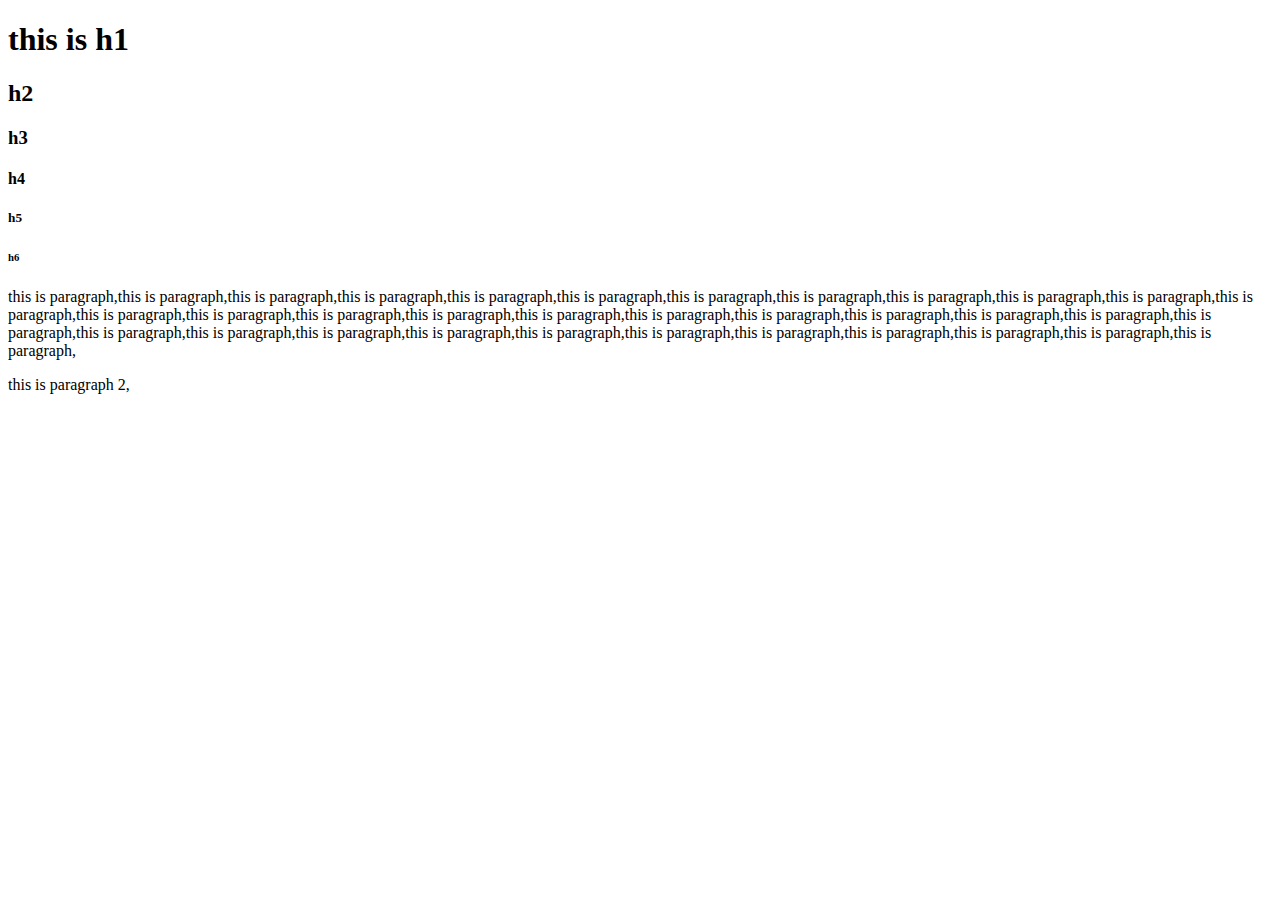
<file: index.html>
<!DOCTYPE html>
<html>
<head>
    <title>ahmad</title>
</head>
<body>
     <h1>this is h1</h1>
     <h2>h2</h2>
     <h3>h3</h3>
     <h4>h4</h4>
     <h5>h5</h5>
     <h6>h6</h6>
<!--this is comment-->
     <p>this is paragraph,this is paragraph,this is paragraph,this is paragraph,this is paragraph,this is paragraph,this is paragraph,this is paragraph,this is paragraph,this is paragraph,this is paragraph,this is paragraph,this is paragraph,this is paragraph,this is paragraph,this is paragraph,this is paragraph,this is paragraph,this is paragraph,this is paragraph,this is paragraph,this is paragraph,this is paragraph,this is paragraph,this is paragraph,this is paragraph,this is paragraph,this is paragraph,this is paragraph,this is paragraph,this is paragraph,this is paragraph,this is paragraph,this is paragraph,</p>
<p>
    this is paragraph 2,
</p>
    </body>
</html>
</file>
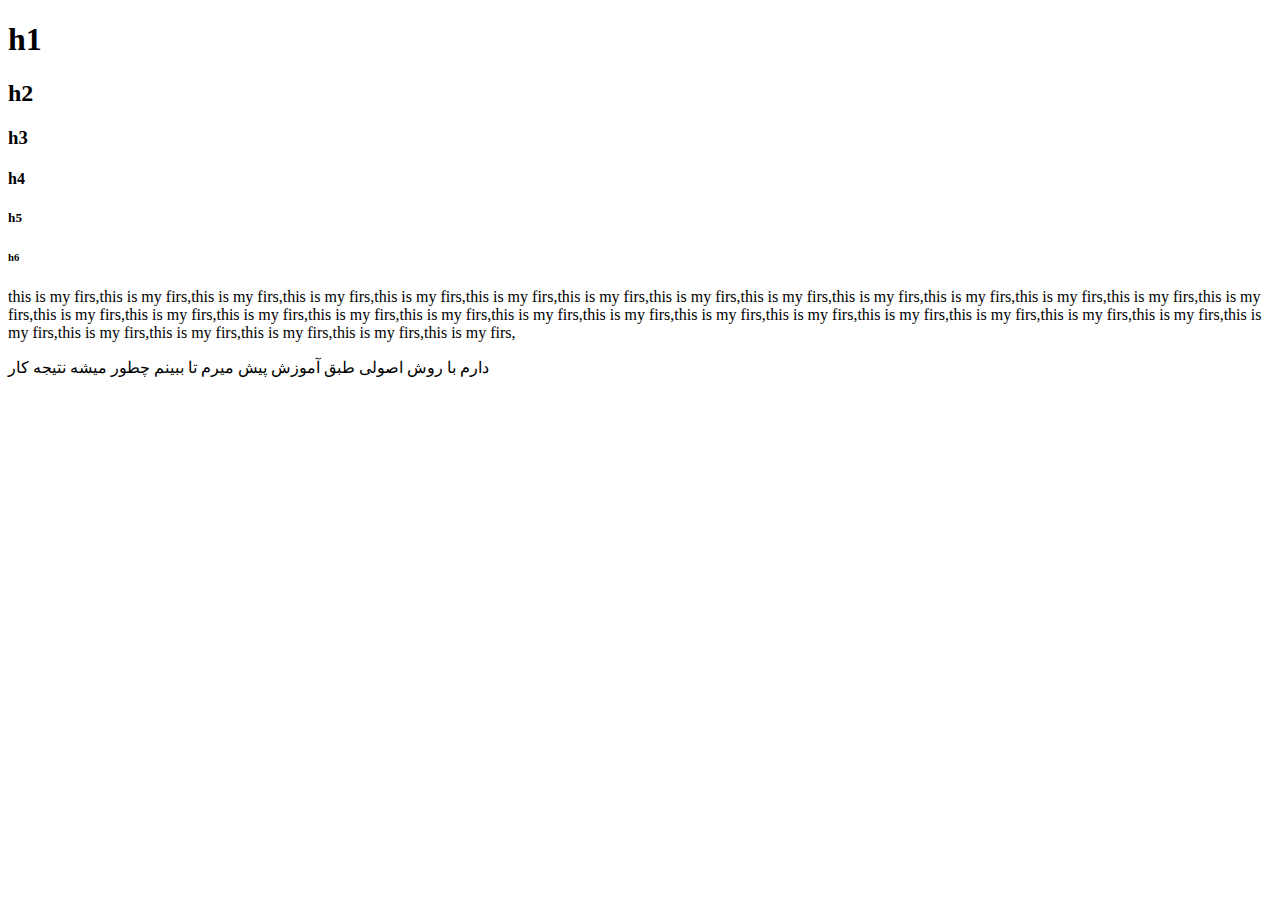
<file: ahmad/index.html>
<!DOCTYPE html>
<html lang="en">
<head>
    <meta charset="UTF-8">
    <meta name="viewport" content="width=device-width, initial-scale=1.0">
    <title>ahmad</title>
</head>
<body>
    <!--این یک کامنت برای خودم:استارت اولین طراحی اولین سایت  از طریق htmlبدون استفاده از css -->
    <h1>h1</h1>
    <h2>h2</h2>
    <h3>h3</h3>
    <h4>h4</h4>
    <h5>h5</h5>
    <h6>h6</h6>
    <p>
        this is my firs,this is my firs,this is my firs,this is my firs,this is my firs,this is my firs,this is my firs,this is my firs,this is my firs,this is my firs,this is my firs,this is my firs,this is my firs,this is my firs,this is my firs,this is my firs,this is my firs,this is my firs,this is my firs,this is my firs,this is my firs,this is my firs,this is my firs,this is my firs,this is my firs,this is my firs,this is my firs,this is my firs,this is my firs,this is my firs,this is my firs,this is my firs,this is my firs,
    </p>
<p>دارم با روش اصولی طبق آموزش پیش میرم تا ببینم چطور میشه نتیجه کار</p>
</body>
</html>
</file>
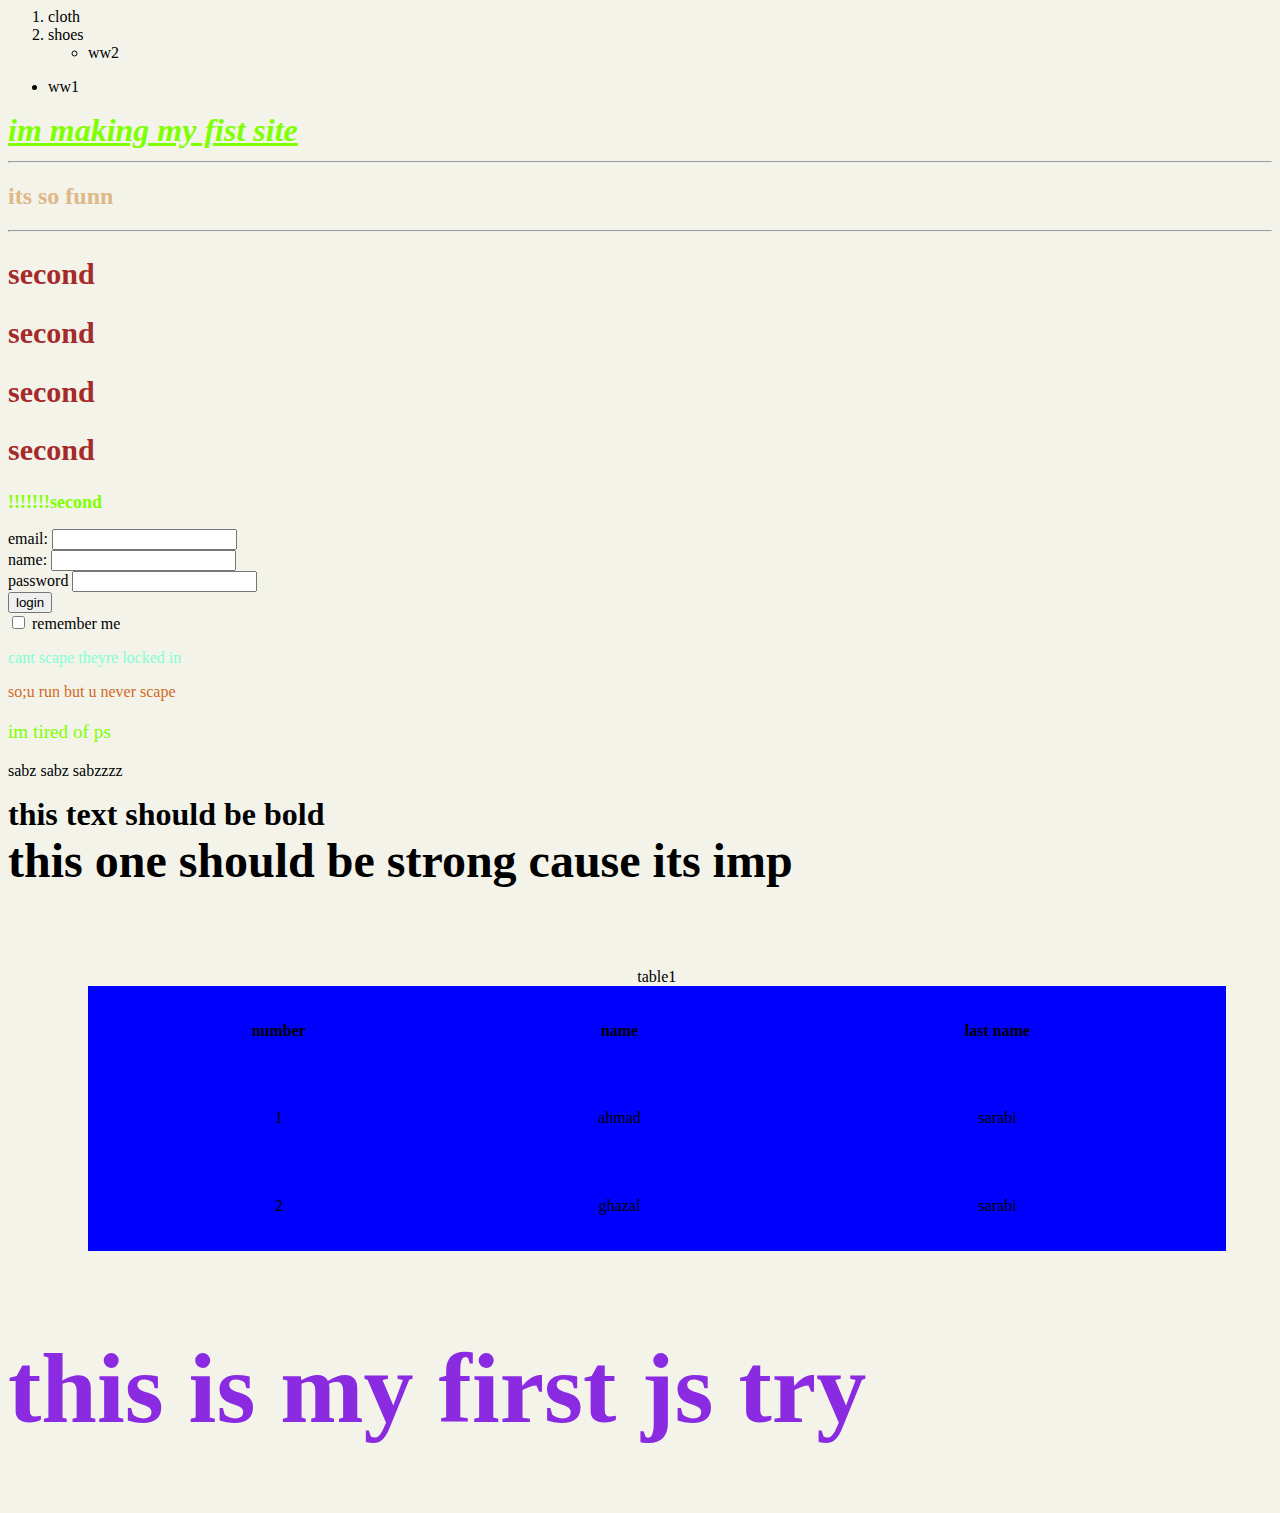
<file: 3.html>
<html lang="en">
<head>
    <meta charset="UTF-8">
    <meta name="viewport" content="width=device-width, initial-scale=1.0">
    <title>hazalsite</title>
    <link rel="stylesheet" href="3.css">
    <script src="./index.js"></script>
</head>
<body>
    <ol>
       <li> cloth
       <li> shoes
        <ul> <li>ww2</ul>
    </ol>
    <ul> <li>ww1</ul>
    <h1 class="ghazal"><b><u> <i>im making my fist site</i></u></b></h1>
    <hr/>
    <h2>its so funn</h2>
    <hr/>
    <h2 id="test">second</h2>
    <h2 id="test">second</h2>
    <h2 id="test">second</h2>
    <h2 id="test">second</h2>
    <h2 class="ghazal">!!!!!!!second</h2>
    <form action="api/login" method="post"></form>
    <label for="mail">email:</label>
    <input type="email" id="mail" name="mail"> 
    <br/>
   
        <label for="username">name:</label>
        <input type="text" name="name" id="">
        <br/>
   <label for="pw">password</label>
   <input type="password" id="pw" name="pw"> 
   <br/>
   <input type="submit" value="login">
   <br/>
   <input type="checkbox" id="checkbox" name="checkbox">
   <label for="ck">remember me</label>
<p id="ahmad"> cant scape theyre locked in</p>
<p id="ali"> so;u run but u never scape</p>
<p id="amin"> im tired of ps</p>
<p id="sabz">sabz sabz sabzzzz</p>
<b>this text should be bold</b>
<br/>
<strong> this one should be strong cause its imp</strong>

</form>
   <table class="table">
    <caption> table1</caption>
        <tr> <th> number</th> <th> name</th> <th> last name</th></tr>
          <tr> <td> 1</td> <td> ahmad</td> <td> sarabi</td></tr>
          <tr> <td> 2</td> <td> ghazal</td> <td> sarabi</td></tr>
   </table>
   <h1 id="root">this is my first js try</h1>
   
</body> 
</html>
</file>
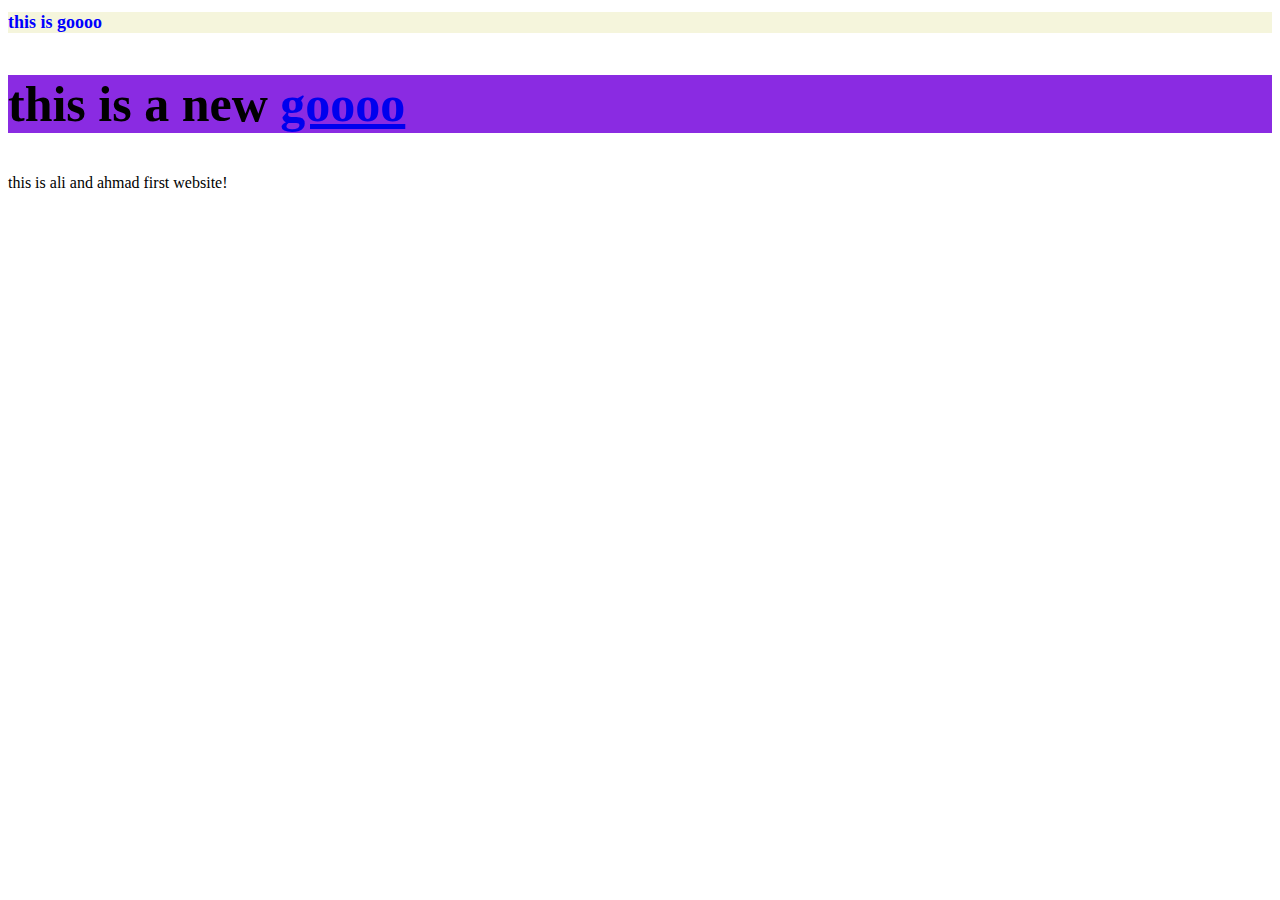
<file: test.html>
<!DOCTYPE html>
<html lang="en">
<head>
    <meta charset="UTF-8">
    <meta name="viewport" content="width=device-width, initial-scale=1.0">
    <title>Document</title>
    <link rel="stylesheet" href="test.css">
</head>
<body>
    <h1>this is goooo</h1>
    <h2>this is a new <a href="test2.html">goooo</a>  </h2>
    this is ali and ahmad first website!
</file>
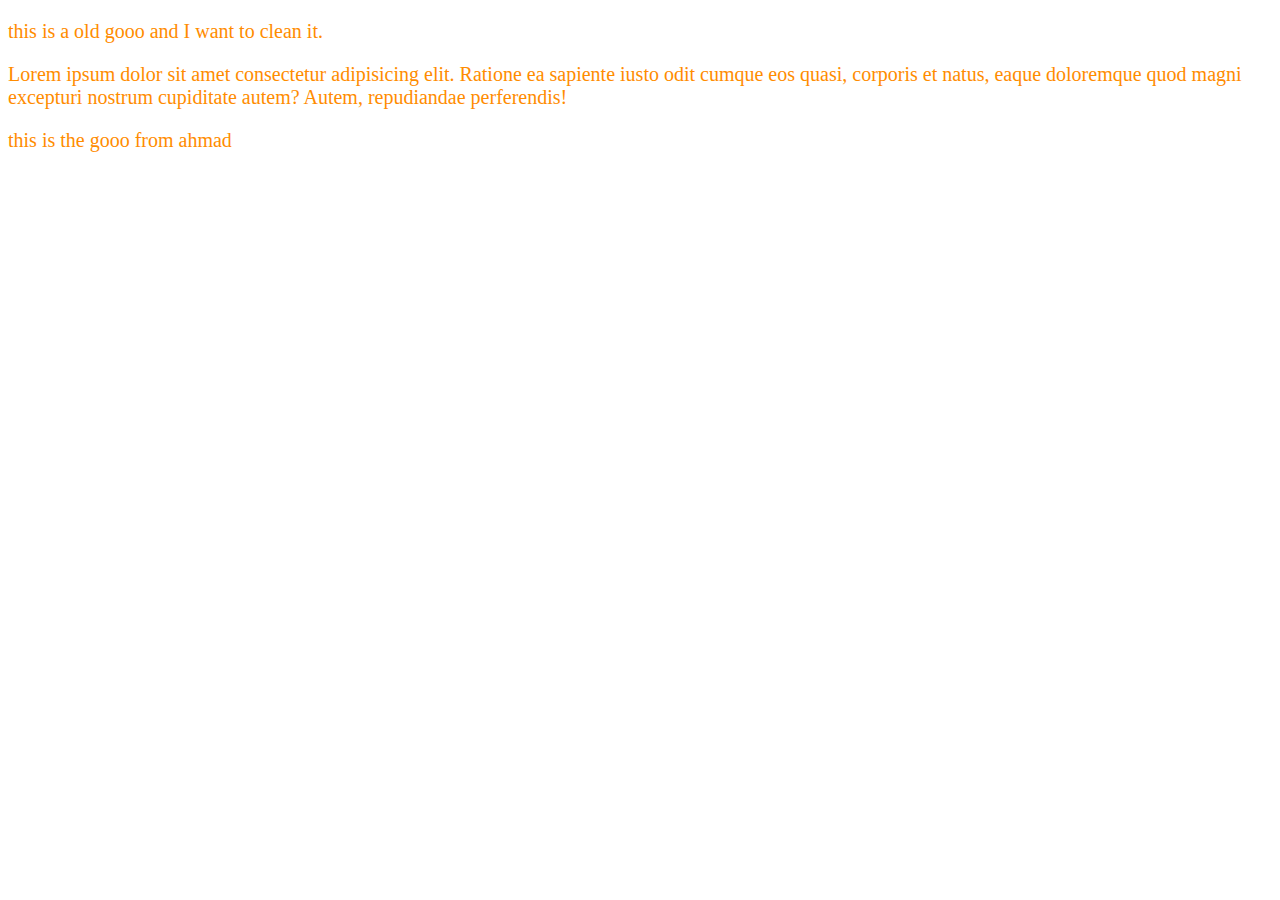
<file: test2.html>
<!DOCTYPE html>
<html lang="en">
<head>
    <meta charset="UTF-8">
    <meta name="viewport" content="width=device-width, initial-scale=1.0">
    <title>Document</title>
    <link rel="stylesheet" href="test.css">
</head>
<body>
    <p>
        this is a old gooo and I want to clean it.
    </p>
    <p>
        Lorem ipsum dolor sit amet consectetur adipisicing elit. Ratione ea sapiente iusto odit cumque eos quasi, corporis et natus, eaque doloremque quod magni excepturi nostrum cupiditate autem? Autem, repudiandae perferendis!
    </p>
    <p>this is the gooo from ahmad</p>
</body>
</html>
</file>
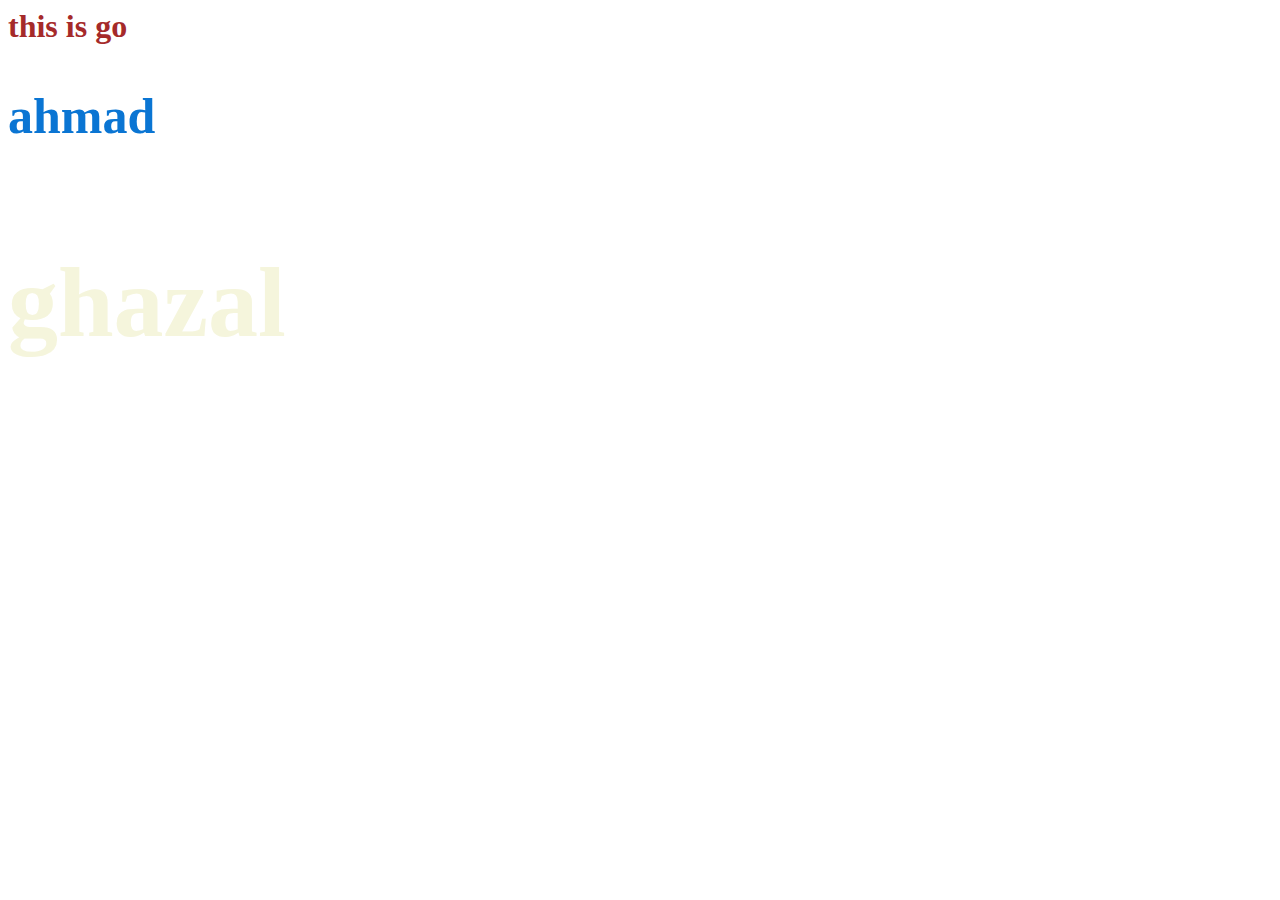
<file: test3.html>
<html lang="en">
<head>
    <meta charset="UTF-8">
    <meta name="viewport" content="width=device-width, initial-scale=1.0">
    <title>Document</title>
    <link rel="stylesheet" href="./test3.css">
    <script src="./index.js"></script>
</head>
<body>
    <h1>this is go</h1>
<h2>ahmad</h2>
<h3>ghazal</h3>
<form action="first name"></form>

</body>
</html>
</file>
<file: 3.css>
body{
    background-color: rgb(243, 243, 234)
}

h1{
    color: blueviolet;
    font-size: 100px;

}
h2{
    color: burlywood;
    font-size: x-large;
}
#test {
    color: brown;
    font-size: 30px;
}
.ghazal{
    color: chartreuse;
    font-size: large;
}
#ahmad{
    font-size: medium;
color: aquamarine;
}
#ali{
    font: size 30px;
    color: chocolate;
     }
     #amin{
        font-size: larger;
        color: chartreuse;
     }
     b{
        font-size: xx-large;
     }
     strong{
        font-size: xxx-large;
     }
     .table{
        background-color: blue;
        direction: ltr;
        margin: 80px;
        width: 90%;
        height: 30%;
        text-align: center;
     }
</file>
<file: test.css>
h1 {
    background-color: beige;
    font-size: large;
    color: blue;
}
h2 {
    background-color: blueviolet;
    font-family: serif;
    font-size: 50px;
}
button {
    background-color: brown;
}

p {
    font-size: 20px;
    color: darkorange;
}
</file>
<file: test3.css>
body{
    background-color: rgba(112, 110, 110, 0.521)0.521);
}
h1{
    color: brown;
}
h2{
    color: rgb(10, 117, 211);
    font-size: 50px;
}
h3{
    color: beige;
    font-size: 100px;
}
form{
    color: blanchedalmond;
}
</file>
